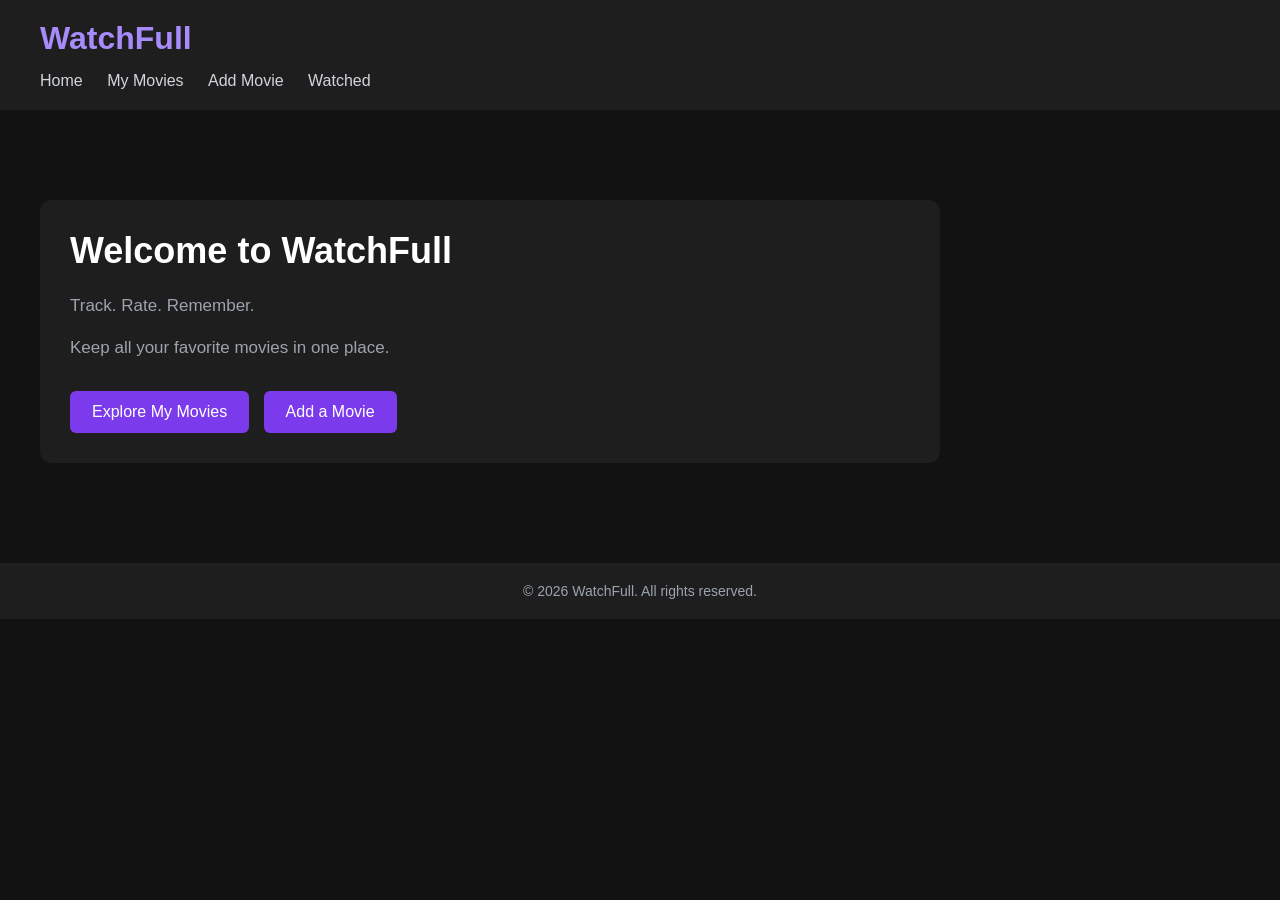
<file: index.html>
<!DOCTYPE html>
<html lang="en">
<head>
    <meta charset="UTF-8">
    <meta name="viewport" content="width=device-width, initial-scale=1.0">
    <meta name="description" content="WatchFull - Track, rate and remember your favorite movies.">
    <title>WatchFull | Home</title>
    <link rel="stylesheet" href="css/style.css">
</head>
<body>

    <header>
        <h1>WatchFull</h1>

        <nav>
            <a href="index.html">Home</a>
            <a href="movies.html">My Movies</a>
            <a href="add-movie.html">Add Movie</a>
            <a href="watched.html">Watched</a>
        </nav>
    </header>

    <main>
        <section>
            <h2>Welcome to WatchFull</h2>
            <p>Track. Rate. Remember.</p>
            <p>Keep all your favorite movies in one place.</p>

            <a href="movies.html">Explore My Movies</a>
            <a href="add-movie.html">Add a Movie</a>
        </section>
    </main>

    <footer>
        <p>&copy; 2026 WatchFull. All rights reserved.</p>
    </footer>
    <script src="js/script.js"></script>
</body>
</html>
</file>
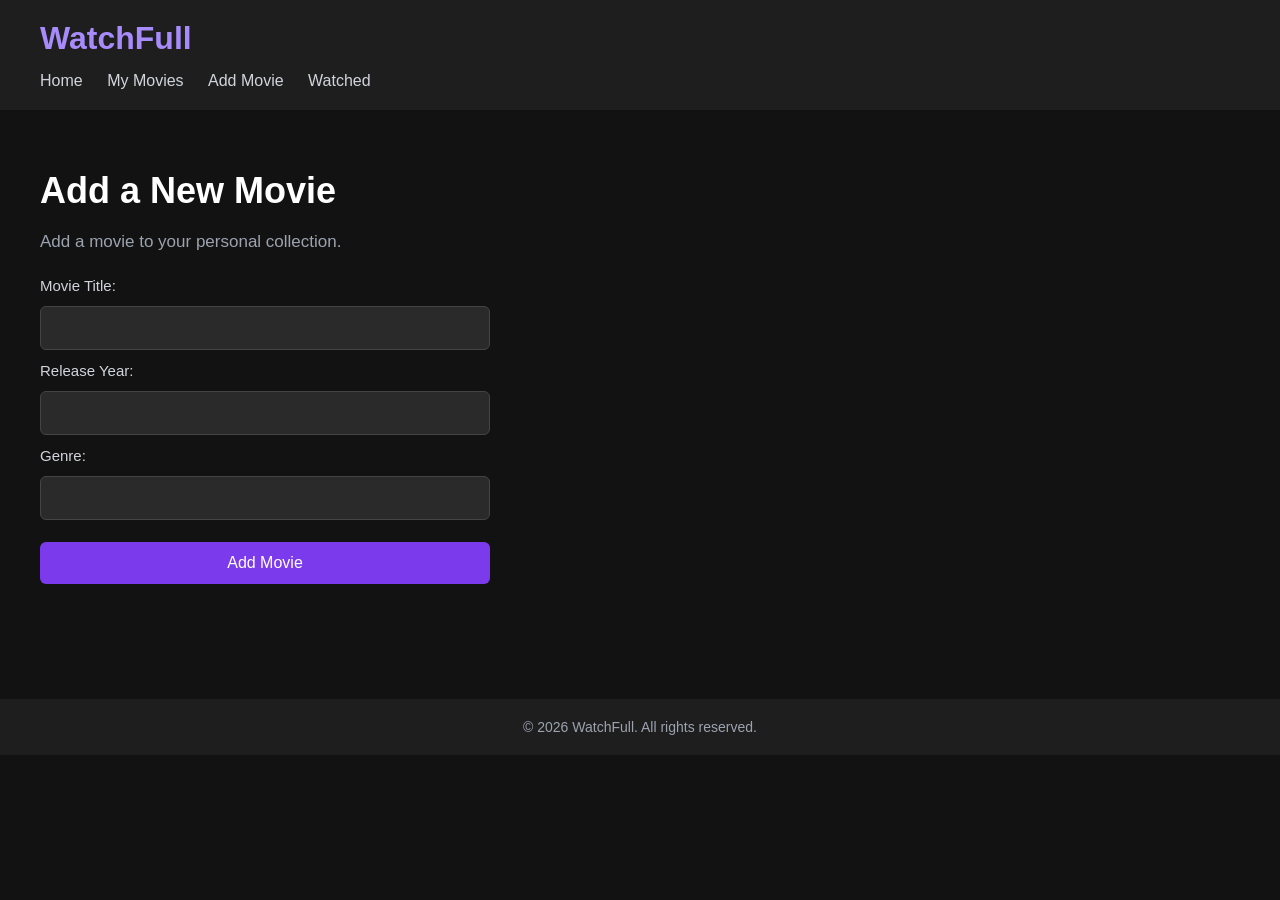
<file: add-movie.html>
<!DOCTYPE html>
<html lang="en">
<head>
    <meta charset="UTF-8">
    <meta name="viewport" content="width=device-width, initial-scale=1.0">
    <title>WatchFull | Add Movie</title>
    <link rel="stylesheet" href="css/style.css">
</head>
<body>

    <header>
        <h1>WatchFull</h1>

        <nav>
            <a href="index.html">Home</a>
            <a href="movies.html">My Movies</a>
            <a href="add-movie.html">Add Movie</a>
            <a href="watched.html">Watched</a>
        </nav>
    </header>

    <main>
        <h2>Add a New Movie</h2>
        <p>Add a movie to your personal collection.</p>

        <form id="add-movie-form">
            <label for="movie-title">Movie Title:</label>
            <input type="text" id="movie-title" name="movie-title" required>

            <label for="movie-year">Release Year:</label>
            <input type="number" id="movie-year" name="movie-year" min="1888" max="2026" required>

            <label for="movie-genre">Genre:</label>
            <input type="text" id="movie-genre" name="movie-genre" required>

            <button type="submit">Add Movie</button>
        </form>
        <p id="success-message"></p>
    </main>

    <footer>
        <p>&copy; 2026 WatchFull. All rights reserved.</p>
    </footer>
    <script src="js/script.js"></script>
</body>
</html>
</file>
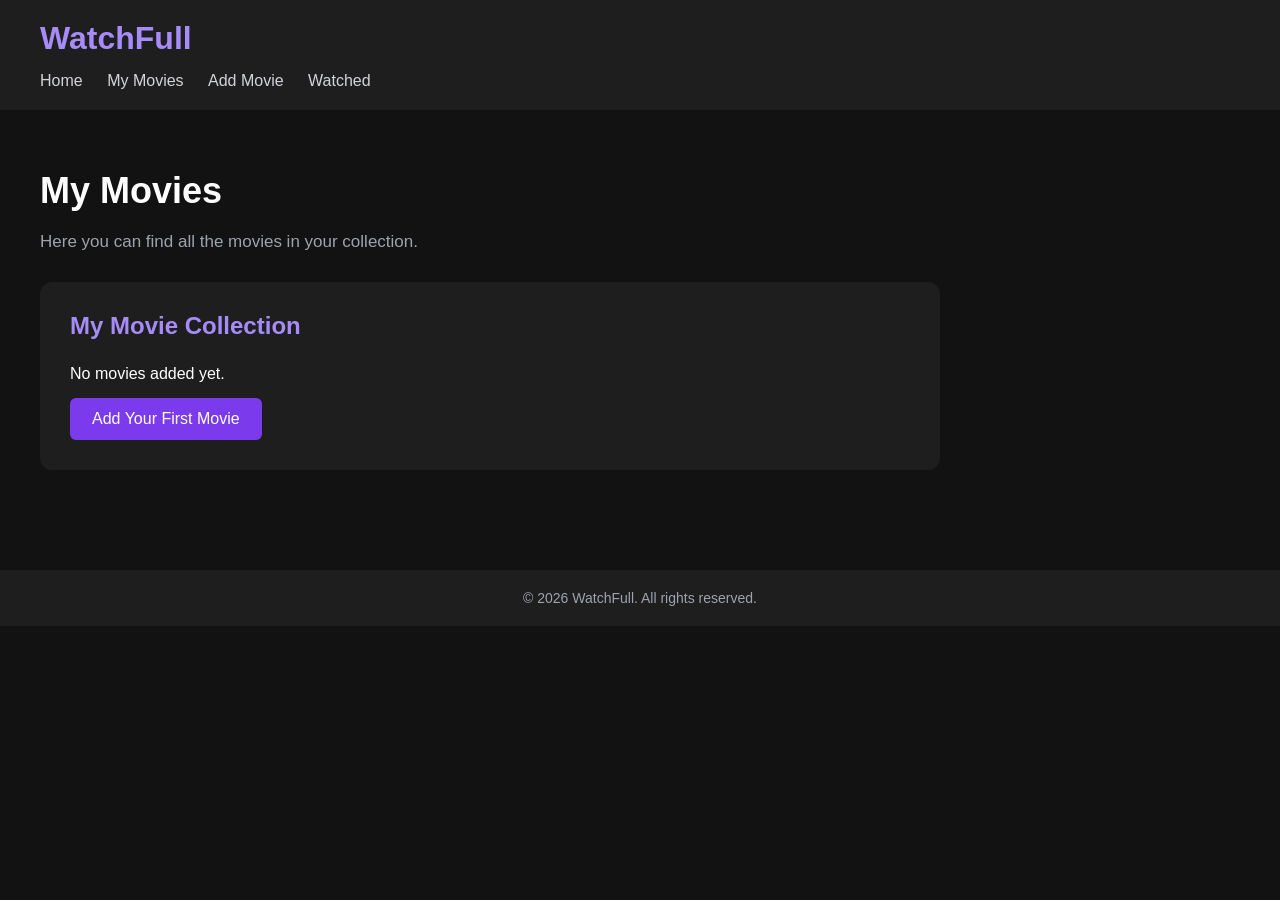
<file: movies.html>
<!DOCTYPE html>
<html lang="en">
<head>
    <meta charset="UTF-8">
    <meta name="viewport" content="width=device-width, initial-scale=1.0">
    <title>WatchFull | My Movies</title>
    <link rel="stylesheet" href="css/style.css">
</head>
<body>

    <header>
        <h1>WatchFull</h1>

        <nav>
            <a href="index.html">Home</a>
            <a href="movies.html">My Movies</a>
            <a href="add-movie.html">Add Movie</a>
            <a href="watched.html">Watched</a>
        </nav>
    </header>

    <main>
        <h2>My Movies</h2>
        <p>Here you can find all the movies in your collection.</p>

        <section>
            <h3>My Movie Collection</h3>
            <!-- Container where JavaScript will display the saved movies. -->
            <div id="movie-list"></div>
            <a href="add-movie.html">Add Your First Movie</a>
        </section>
    </main>

    <footer>
        <p>&copy; 2026 WatchFull. All rights reserved.</p>
    </footer>
    <script src="js/script.js"></script>
</body>
</html>
</file>
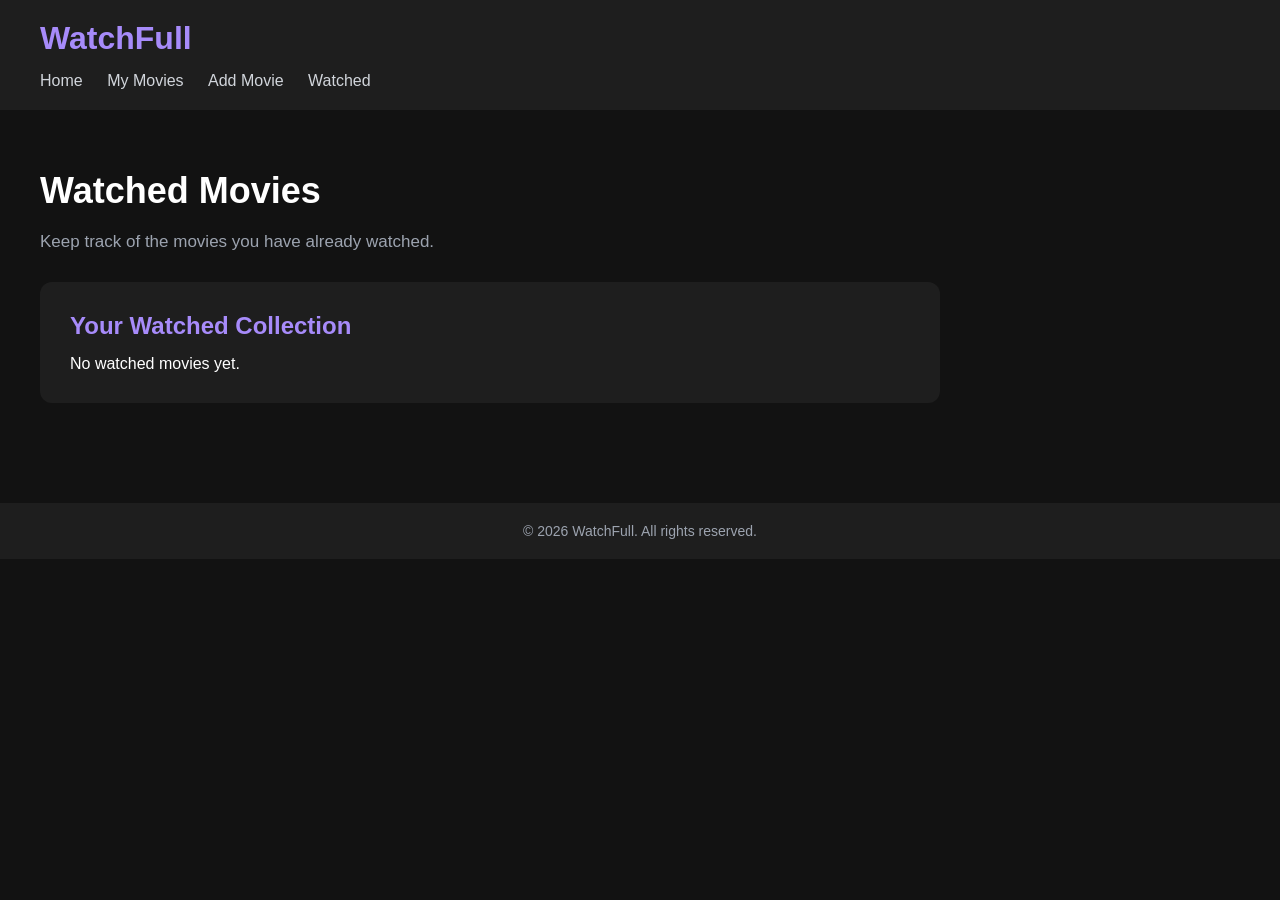
<file: watched.html>
<!DOCTYPE html>
<html lang="en">
<head>
    <meta charset="UTF-8">
    <meta name="viewport" content="width=device-width, initial-scale=1.0">
    <title>WatchFull | Watched Movies</title>
    <link rel="stylesheet" href="css/style.css">
</head>
<body>

    <header>
        <h1>WatchFull</h1>

        <nav>
            <a href="index.html">Home</a>
            <a href="movies.html">My Movies</a>
            <a href="add-movie.html">Add Movie</a>
            <a href="watched.html">Watched</a>
        </nav>
    </header>

    <main>
        <h2>Watched Movies</h2>
        <p>Keep track of the movies you have already watched.</p>

        <section>
            <h3>Your Watched Collection</h3>

            <!-- Container where JavaScript will display watched movies. -->
            <div id="watched-movie-list"></div>
        </section>
    </main>

    <footer>
        <p>&copy; 2026 WatchFull. All rights reserved.</p>
    </footer>
    <script src="js/script.js"></script>
</body>
</html>
</file>
<file: css/style.css>
/* GENERAL SETTINGS */
* {
    margin: 0;
    padding: 0;
    box-sizing: border-box;
}

body {
    font-family: Arial, sans-serif;
    background-color: #121212;
    color: #ffffff;
}

/* HEADER */
header {
    background-color: #1e1e1e;
    padding: 20px 40px;
}

header h1 {
    font-size: 32px;
    color: #a78bfa;
    margin-bottom: 15px;
}

/* NAVIGATION */
nav a {
    color: #d1d5db;
    text-decoration: none;
    margin-right: 20px;
    font-size: 16px;
    transition: color 0.3s;
}

nav a:hover {
    color: #a78bfa;
}

/* MAIN CONTENT */
main {
    padding: 60px 40px;
}

main h2 {
    font-size: 36px;
    margin-bottom: 20px;
    color: #ffffff;
}

main h3 {
    font-size: 24px;
    margin-bottom: 15px;
}

main p {
    color: #9ca3af;
    font-size: 17px;
    margin-bottom: 15px;
}

/* BUTTONS */
main a {
    display: inline-block;
    background-color: #7c3aed;
    color: #ffffff;
    text-decoration: none;
    padding: 12px 22px;
    border-radius: 6px;
    margin-top: 15px;
    margin-right: 10px;
    transition: background-color 0.3s;
}

main a:hover {
    background-color: #6d28d9;
}

/* FOOTER */
footer {
    background-color: #1e1e1e;
    padding: 20px 40px;
    text-align: center;
    margin-top: 40px;
}

footer p {
    color: #9ca3af;
    font-size: 14px;
}
/* MOVIE COLLECTION */
main section {
    background-color: #1e1e1e;
    padding: 30px;
    border-radius: 12px;
    margin-top: 30px;
    max-width: 900px;
}

/* FORM */
form {
    display: flex;
    flex-direction: column;
    gap: 12px;
    max-width: 450px;
    margin-top: 25px;
}

form label {
    color: #d1d5db;
    font-size: 15px;
}

form input {
    background-color: #2a2a2a;
    color: #ffffff;
    border: 1px solid #444444;
    border-radius: 6px;
    padding: 12px;
    font-size: 16px;
}

form input:focus {
    outline: none;
    border-color: #a78bfa;
}

form button {
    background-color: #7c3aed;
    color: #ffffff;
    border: none;
    border-radius: 6px;
    padding: 12px;
    font-size: 16px;
    cursor: pointer;
    margin-top: 10px;
    transition: background-color 0.3s;
}

form button:hover {
    background-color: #6d28d9;
}
/* WATCHED MOVIES */
main section h3 {
    color: #a78bfa;
}

main section p {
    line-height: 1.6;
}

/* RESPONSIVE DESIGN */
@media (max-width: 768px) {
    header {
        padding: 20px;
    }

    nav a {
        display: inline-block;
        margin-bottom: 12px;
    }

    main {
        padding: 30px 20px;
    }

    main h2 {
        font-size: 28px;
    }

    main section {
        padding: 20px;
    }

    form {
        max-width: 100%;
    }
}


/* MOVIE CARDS */
#movie-list {
    display: grid;
    grid-template-columns: repeat(auto-fill, minmax(220px, 1fr));
    gap: 20px;
    margin-top: 25px;
}

/* Individual movie card */
.movie-card {
    background-color: #2a2a2a;
    padding: 20px;
    border-radius: 10px;
    border: 1px solid #444444;
    transition: transform 0.3s, border-color 0.3s;
}

/* Highlight the card when the user hovers over it */
.movie-card:hover {
    transform: translateY(-5px);
    border-color: #a78bfa;
}

/* Movie title */
.movie-card h4 {
    color: #a78bfa;
    font-size: 20px;
    margin-bottom: 12px;
}

/* Movie details */
.movie-card p {
    color: #d1d5db;
    font-size: 15px;
    margin-bottom: 8px;
}
</file>
